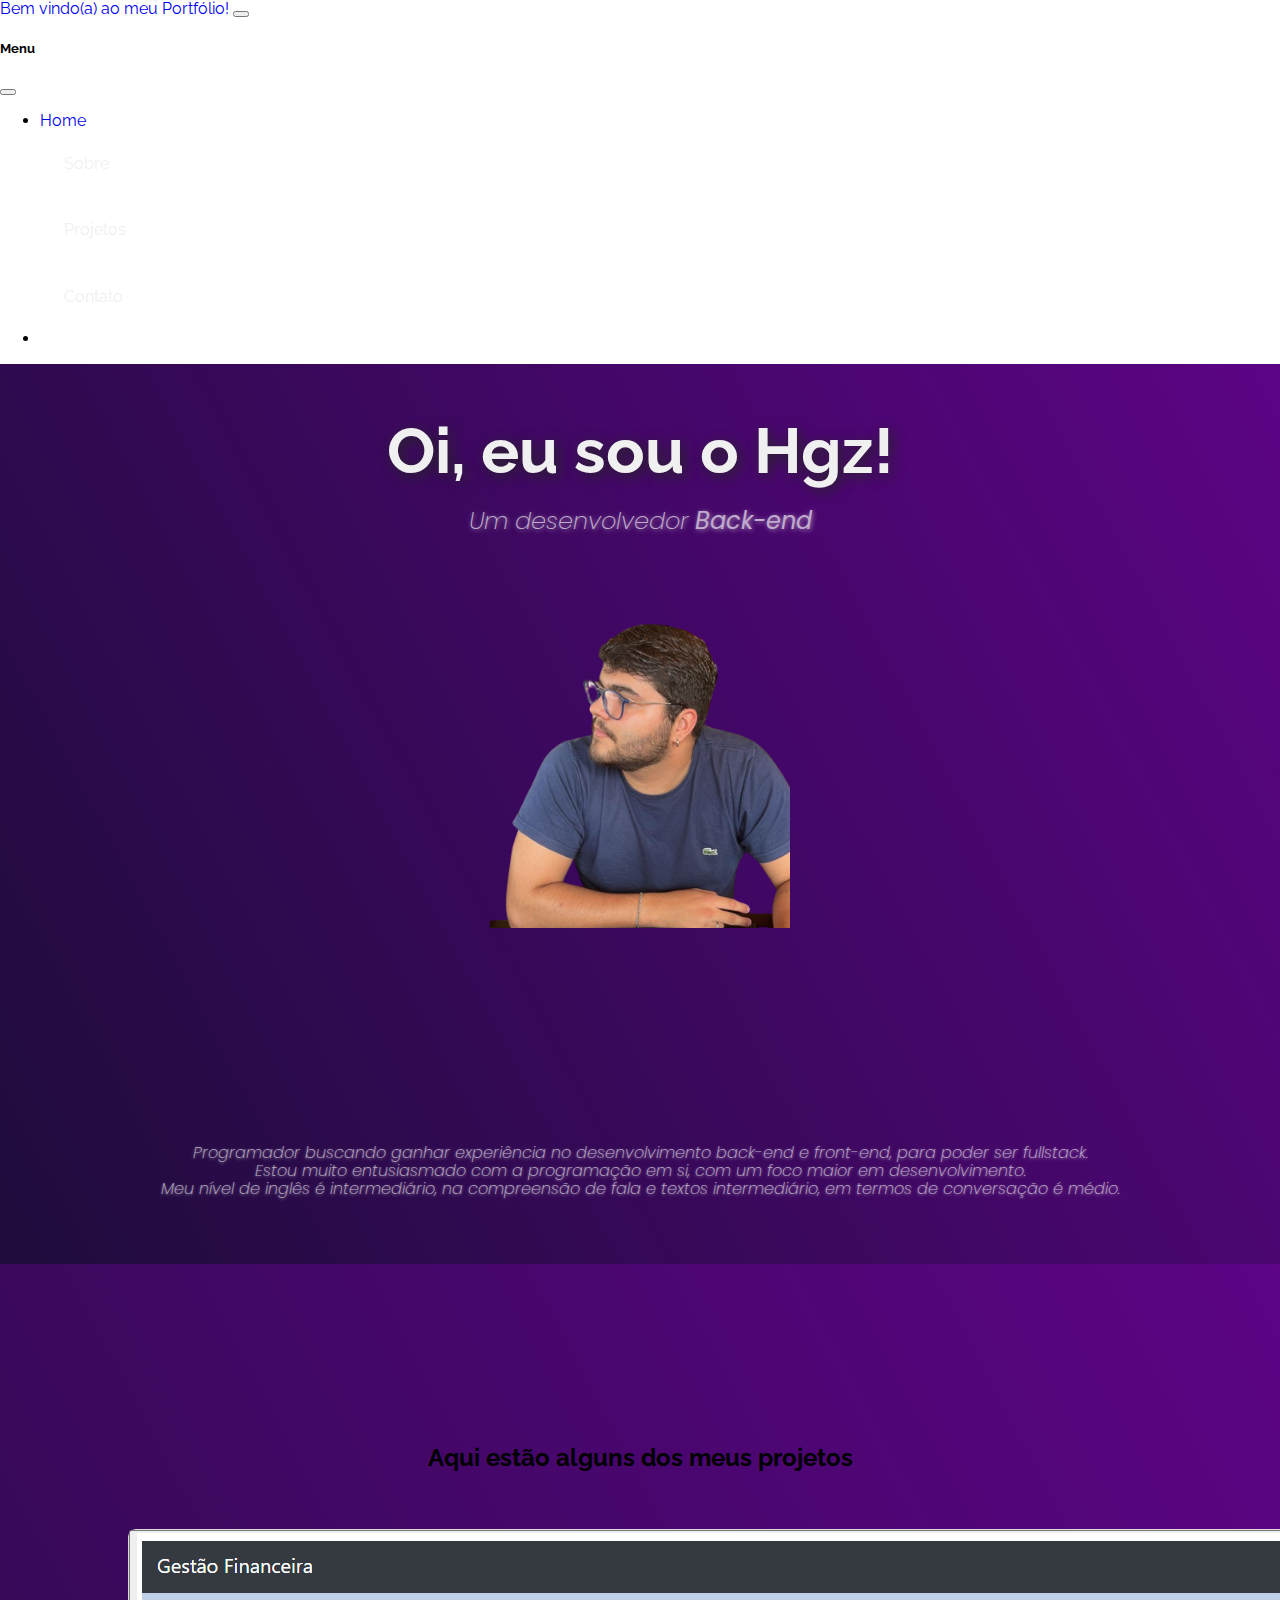
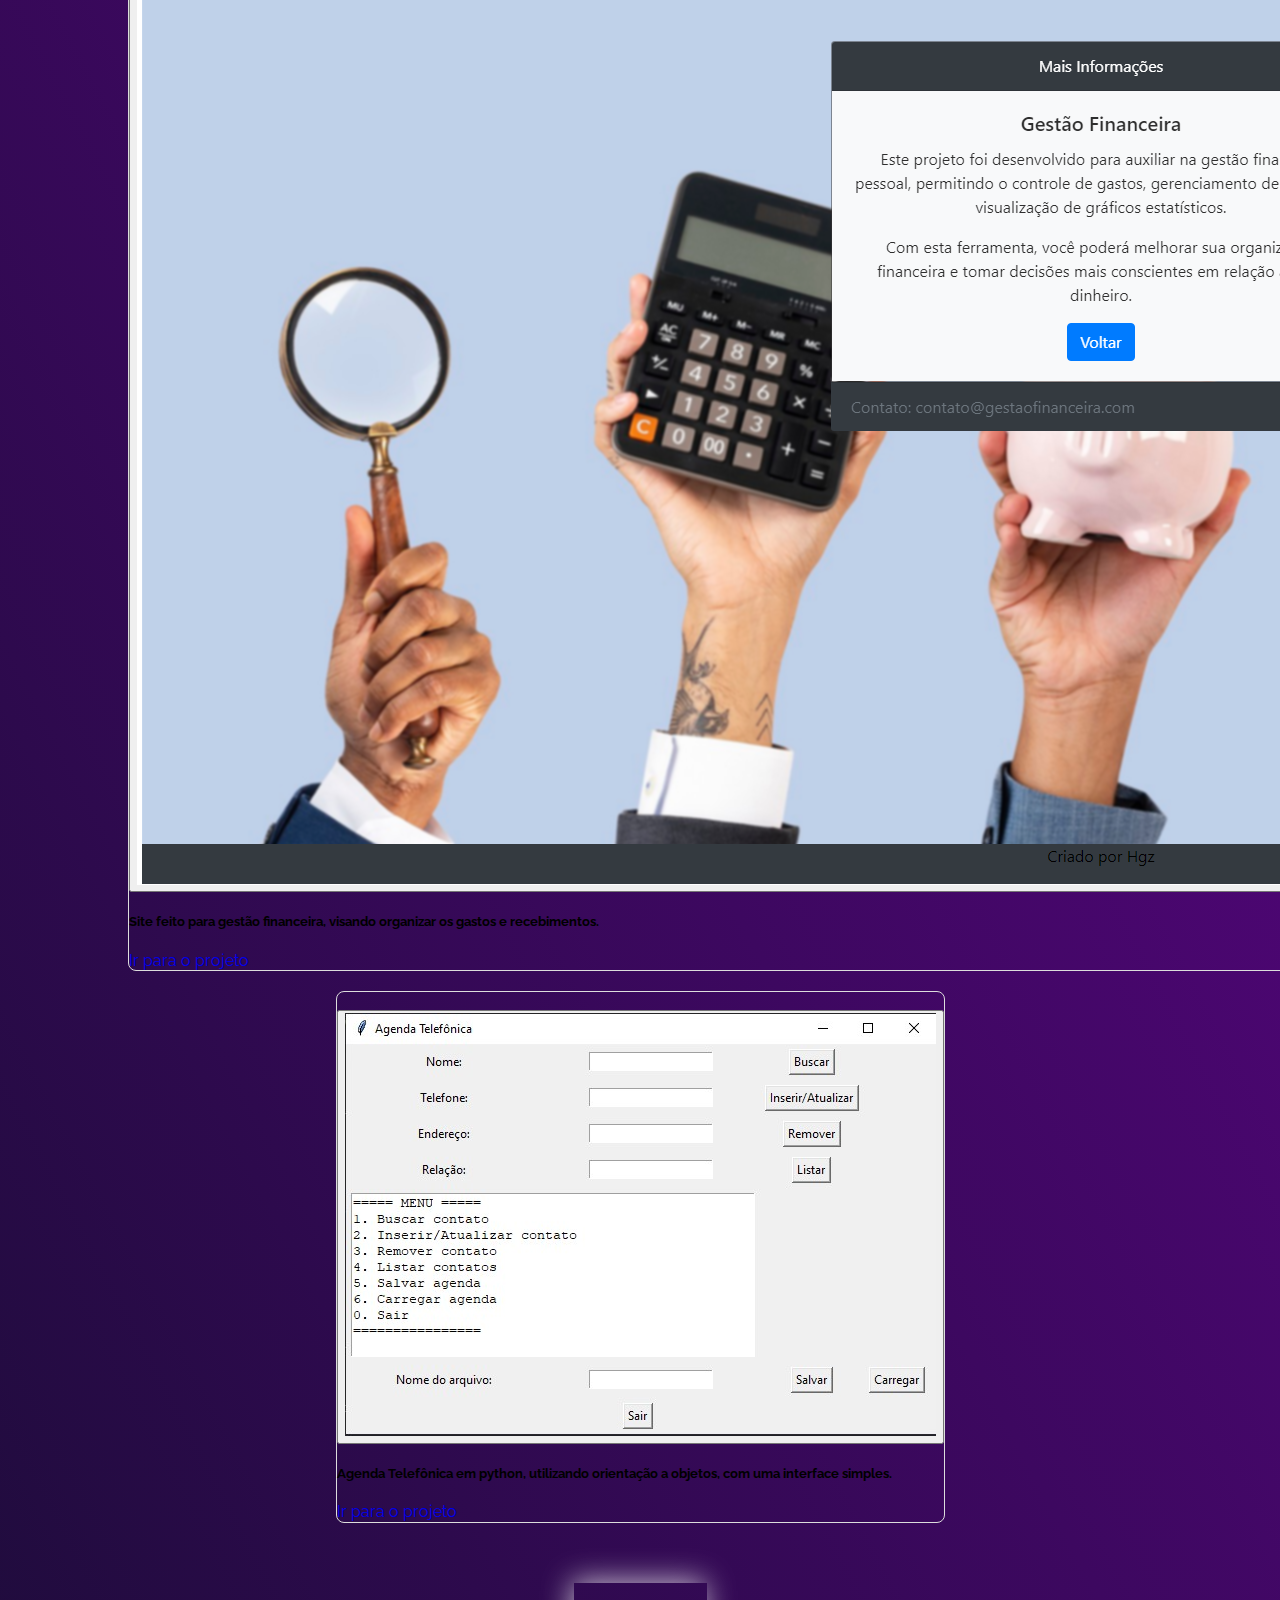
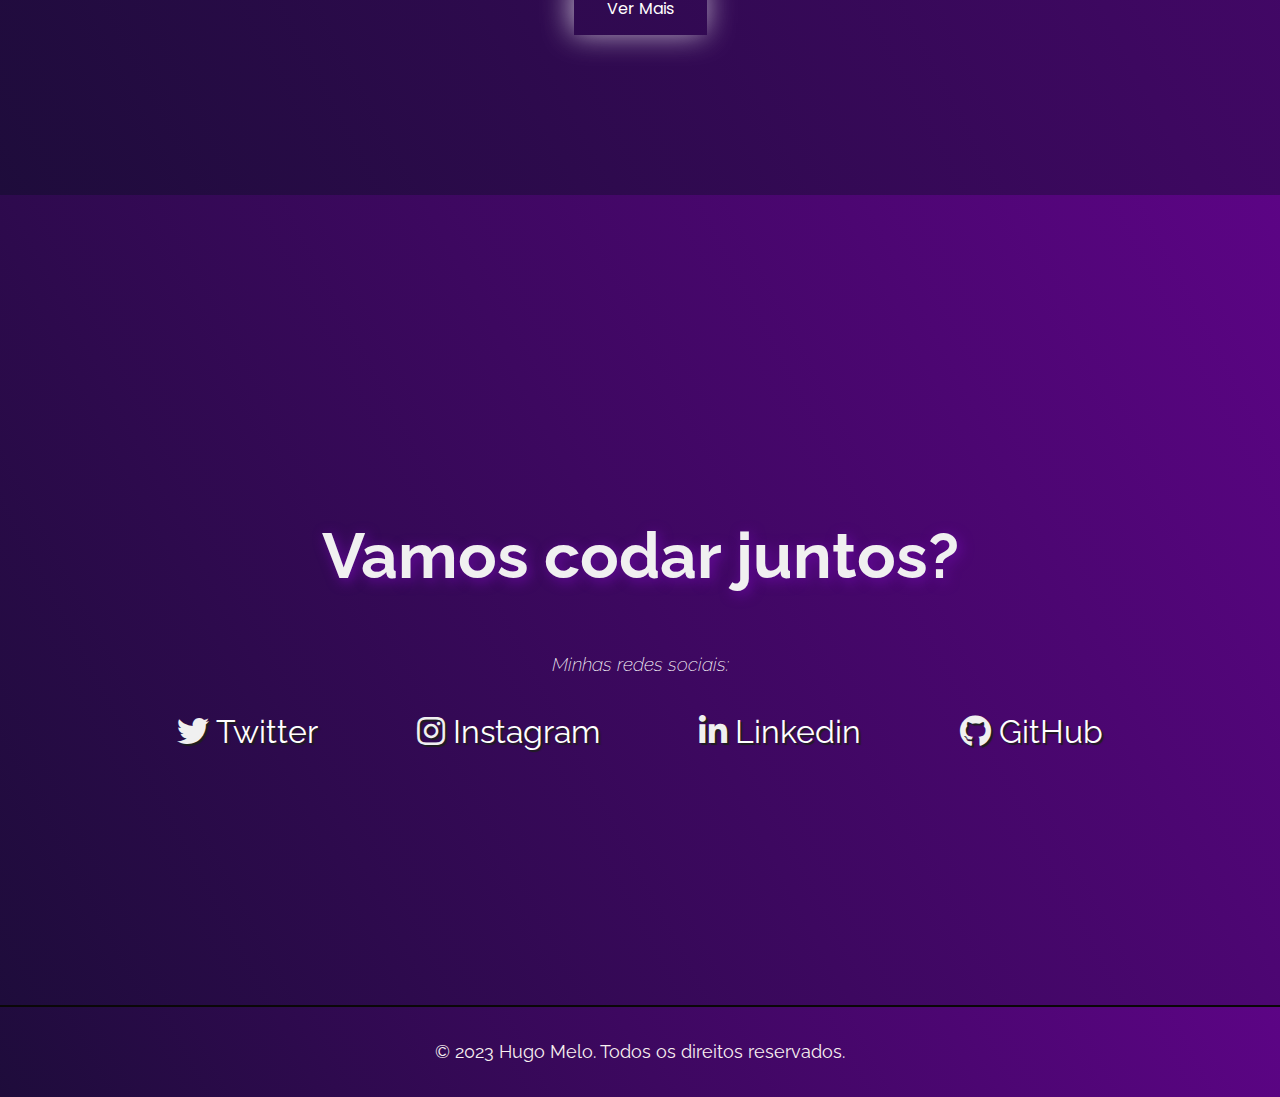
<file: index.html>
<!DOCTYPE html>
<html lang="pt-br">

<head>
  <meta charset="UTF-8">
  <meta http-equiv="X-UA-Compatible" content="IE=edge">
  <meta name="viewport" content="width=device-width, initial-scale=1.0">
  <meta name="description" content="Portfólio desenvolvedor Back-end Hugo Melo">
  <link rel="stylesheet" href="styles.css" type="text/css">
  <link rel="icon" href="https://i.pinimg.com/originals/1c/54/f7/1c54f7b06d7723c21afc5035bf88a5ef.png">
  <link rel="stylesheet" href="https://use.fontawesome.com/releases/v5.8.2/css/all.css">
  <link href="https://cdn.jsdelivr.net/npm/bootstrap@5.3.0/dist/css/bootstrap.min.css"
    rel="stylesheet" integrity="sha384-9ndCyUaIbzAi2FUVXJi0CjmCapSmO7SnpJef0486qhLnuZ2cdeRhO02iuK6FUUVM"
    crossorigin="anonymous">
  <title>Portfólio Hugo Leonardo Melo</title>

  <style>
    /* Adicione a borda aos cards */
    .card {
      border: 1px solid #ddd;
      border-radius: 8px;
    }

    /* Adicione espaço entre os cards */
    .card {
      margin-bottom: 20px;
    }
  </style>
</head>

<body>

  <nav class="navbar navbar-dark bg-dark fixed-top">
    <div class="container-fluid">
      <a class="navbar-brand" href="#">Bem vindo(a) ao meu Portfólio! </a>
      <button class="navbar-toggler" type="button" data-bs-toggle="offcanvas" data-bs-target="#offcanvasDarkNavbar"
        aria-controls="offcanvasDarkNavbar" aria-label="Toggle navigation">
        <span class="navbar-toggler-icon"></span>
      </button>
      <div class="offcanvas offcanvas-end text-bg-dark" tabindex="-1" id="offcanvasDarkNavbar"
        aria-labelledby="offcanvasDarkNavbarLabel">
        <div class="offcanvas-header">
          <h5 class="offcanvas-title" id="offcanvasDarkNavbarLabel">Menu</h5>
          <button type="button" class="btn-close btn-close-white" data-bs-dismiss="offcanvas"
            aria-label="Close"></button>
        </div>
        <div class="offcanvas-body">
          <ul class="navbar-nav justify-content-end flex-grow-1 pe-3">
            <li class="nav-item">
              <a class="nav-link active" aria-current="page" href="#">Home</a>
              <a href="#welcome-section" class="navbar-link">Sobre</a>
              <a href="#projects" class="navbar-link">Projetos</a>
              <a href="#contact" class="navbar-link">Contato</a>
            </li>
            <li class="nav-item">

            </li>

          </ul>
        </div>
      </div>
    </div>
  </nav>

  <main class="bg-dark text-white">
    <section id="welcome-section">
      <h1 class="titulo-welcome text-white">Oi, eu sou o Hgz!</h1>
      <h2 class="subtitulo-welcome text-white">Um desenvolvedor <strong>Back-end </strong></h2>
      <img src="fotoportifo.png" alt="Foto do dev" style="width: 300px; margin-bottom: 200px;">
      <p class="subtitulo-welcome text-white">Programador buscando ganhar experiência no desenvolvimento back-end e front-end, para
        poder ser fullstack.<br> Estou muito entusiasmado com a programação em si, com um foco maior em desenvolvimento.<br>
        Meu nível de inglês é intermediário, na compreensão de fala e textos intermediário, em termos de conversação é
        médio.<br>
      </p>
    </section>

    <section id="projects">
      <h2 class="titulo-projects text-white">Aqui estão alguns dos meus projetos</h2>
      <br><br>
      <div class="projetos-container">
        <div class="col-md-6 col-lg-6">
          <div class="card">
            <button class="btn btn-link d-flex justify-content-center" data-bs-toggle="collapse"
              data-bs-target="#card1Content" aria-expanded="false" aria-controls="card1Content">
              <img src="foto_site.png" class="card-img-top" alt="Card Image">
            </button>
            <div class="collapse" id="card1Content">
              <div class="card-body">
                <h5 class="card-title">Site feito para gestão financeira, visando organizar os gastos e recebimentos.</h5>
                <a class="btn btn-primary d-flex justify-content-center" href="https://github.com/DevHgL/MoneySafe">Ir para o projeto</a>
              </div>
            </div>
          </div>
        </div>
        <div class="col-md-6 col-lg-4">
          <div class="card">
            <br>
            <button class="btn btn-link d-flex justify-content-center" data-bs-toggle="collapse"
              data-bs-target="#card2Content" aria-expanded="false" aria-controls="card2Content">
              <img src="agenda.png" class="card-img-top" alt="Card Image">
            </button>
            <div class="collapse" id="card2Content">
              <div class="card-body">
                <h5 class="card-title">Agenda Telefônica em python, utilizando orientação a objetos, com uma interface simples.</h5>
                <a class="btn btn-primary d-flex justify-content-center" href="https://github.com/DevHgL/Agenda-Telefonica">Ir para o projeto</a>
              </div>
            </div>
          </div>
        </div>
      </div>
      <a class="btn-ver-mais" href="https://github.com/DevHgL" target="_blank">Ver Mais</a>
    </section>

    <section id="contact">
      <h1 class="titulo-contacts text-white">Vamos codar juntos?</h1>
      <h3 class="subtitulo-contacts text-white">Minhas redes sociais:</h3>
      <div class="social-icons">
        <a href="https://twitter.com/DevHgzL" target="_blank">
          <i class="fab fa-twitter"></i>
          Twitter
        </a>
        <a href="https://www.instagram.com/hugouleo/" target="_blank">
          <i class="fab fa-instagram"></i>
          Instagram
        </a>
        <a href="https://www.linkedin.com/in/hugo-leonardo-13271121b/" target="_blank">
          <i class="fab fa-linkedin-in"></i>
          Linkedin
        </a>
        <a href="https://github.com/DevHgL" target="_blank">
          <i class="fab fa-github"></i>
          GitHub
        </a>
      </div>
      <div class="linha"></div>
    </section>


  </main>


  <script src="https://cdn.jsdelivr.net/npm/bootstrap@5.3.0/dist/js/bootstrap.bundle.min.js"
    integrity="sha384-geWF76RCwLtnZ8qwWowPQNguL3RmwHVBC9FhGdlKrxdiJJigb/j/68SIy3Te4Bkz"
    crossorigin="anonymous"></script>
</body>


<footer>
  <p>&copy; 2023 Hugo Melo. Todos os direitos reservados.</p>
</footer>

</html>
</file>
<file: styles.css>
@import url('https://fonts.googleapis.com/css2?family=Poppins:ital,wght@0,100;0,200;0,300;0,400;0,500;0,600;0,700;1,200&family=Raleway:wght@100;200;300;400;500;600;700;800;900&display=swap');

/* normalize.css v8.0.1 | MIT License | github.com/necolas/normalize.css */

/* Document
   ========================================================================== */

html {
    line-height: 1.15;
    -webkit-text-size-adjust: 100%;
}

/* Sections
   ========================================================================== */

body {
    margin: 0;
}

main {
    display: block;
}

h1 {
    font-size: 2em;
    margin: 0.67em 0;
}

/* Grouping content
   ========================================================================== */

hr {
    box-sizing: content-box;
    height: 0;
    overflow: visible;
}

pre {
    font-family: monospace, monospace;
    font-size: 1em;
}

/* Text-level semantics
   ========================================================================== */

a {
    background-color: transparent;
}

abbr[title] {
    border-bottom: none;
    text-decoration: underline;
    text-decoration: underline dotted;
}

b,
strong {
    font-weight: bolder;
}

code,
kbd,
samp {
    font-family: monospace, monospace;
    font-size: 1em;
}

small {
    font-size: 80%;
}

sub,
sup {
    font-size: 75%;
    line-height: 0;
    position: relative;
    vertical-align: baseline;
}

sub {
    bottom: -0.25em;
}

sup {
    top: -0.5em;
}

/* Embedded content
   ========================================================================== */

img {
    border-style: none;
}

/* Forms
   ========================================================================== */

button,
input,
optgroup,
select,
textarea {
    font-family: inherit;
    font-size: 100%;
    line-height: 1.15;
    margin: 0;
}

button,
input {
    overflow: visible;
}

button,
select {
    text-transform: none;
}

button,
[type="button"],
[type="reset"],
[type="submit"] {
    -webkit-appearance: button;
}

button::-moz-focus-inner,
[type="button"]::-moz-focus-inner,
[type="reset"]::-moz-focus-inner,
[type="submit"]::-moz-focus-inner {
    border-style: none;
    padding: 0;
}

button:-moz-focusring,
[type="button"]:-moz-focusring,
[type="reset"]:-moz-focusring,
[type="submit"]:-moz-focusring {
    outline: 1px dotted ButtonText;
}

fieldset {
    padding: 0.35em 0.75em 0.625em;
}

legend {
    box-sizing: border-box;
    color: inherit;
    display: table;
    max-width: 100%;
    padding: 0;
    white-space: normal;
}

progress {
    vertical-align: baseline;
}

textarea {
    overflow: auto;
}

[type="checkbox"],
[type="radio"] {
    box-sizing: border-box;
    padding: 0;
}

[type="number"]::-webkit-inner-spin-button,
[type="number"]::-webkit-outer-spin-button {
    height: auto;
}

[type="search"] {
    -webkit-appearance: textfield;
    outline-offset: -2px;
}

[type="search"]::-webkit-search-decoration {
    -webkit-appearance: none;
}

::-webkit-file-upload-button {
    -webkit-appearance: button;
    font: inherit;
}

/* Interactive
   ========================================================================== */

details {
    display: block;
}

summary {
    display: list-item;
}

/* Misc
   ========================================================================== */

template {
    display: none;
}

[hidden] {
    display: none;
}

* {
    text-decoration: none;
}

/* INICIO DO MEU CODIGO */

html {
    font-size: 16px;
    scroll-behavior: smooth;
}

body {
    font-family: 'Raleway', sans-serif;
}

body::-webkit-scrollbar {
    width: 5px;
}

body::-webkit-scrollbar-track {
    background: rgb(255, 255, 255);
}

body::-webkit-scrollbar-thumb {
    background-color: #f0f0f0;
    border-radius: 20px;
    border: 3px solid transparent;
}

/* header */

.cabeçalho {
    position: fixed;
    top: 0;
    left: 0;
    width: 100%;
    display: flex;
    justify-content: space-around;
    align-items: center;
    background-color: #fdfbfb;
    background-image: linear-gradient(62deg, #1e0c3b, #5c0485 100%);
    box-shadow: 0 2px 0 rgb(0 0 0 / 10%);
    z-index: 10;
}

.titulo-cabeçalho {
    color: #f0f0f0;
    padding: 0.5rem;
    margin: 0.5rem;
    align-self: center;
    justify-self: center;
}

#navbar {
    display: flex;
    justify-content: flex-end;
    align-items: center;
}

.navbar-link {
    text-align: center;
    color: #f0f0f0;
    display: flex;
    transition: all 0.5s ease-in-out 0s;
    padding: 1.5rem;
}

.navbar-link:hover {
    height: 100%;
    width: 100%;
    background-color: #f0f0f0;
    color: #1b1a1a;
}

/* main */

/* SECTION 1 */

#welcome-section {
    display: flex;
    flex-direction: column;
    justify-content: center;
    align-items: center;
    width: 100%;
    height: 100vh;
    background-color: #000000;
    background-image: linear-gradient(62deg, #1e0c3b 0%, #5c0485 100%);
}

.titulo-welcome {
    transition: all 0.5s ease-in-out 0s;
    color: #f0f0f0;
    font-size: 4rem;
    margin: 0;
    text-align: center;
    padding: 0;
    cursor: pointer;
    text-shadow: rgb(38, 38, 38) 0.05em 0.05em 0.2em;
}

.titulo-welcome:hover {
    -webkit-text-stroke: 1px #f0f0f0;
    color: transparent;
}

.subtitulo-welcome {
    font-family: 'Poppins';
    font-style: italic;
    color: rgb(245, 241, 247);
    font-weight: 200;
    opacity: 70%;
    text-align: center;
    text-shadow: rgba(246, 246, 247, 0.788) 0.05em 0.05em 0.2em;
}

/* SECTION 2 */

#projects {
    background-color: #fffeff;
    background-image: linear-gradient(62deg, #1e0c3b 0%, #5c0485 100%);
    width: 100%;
    padding: 10rem 0;
    display: flex;
    flex-direction: column;
    justify-content: center;
    align-items: center;
}


.projetos-container {
  width: 80%;
  display: flex;
  flex-direction: row;
  flex-wrap: wrap;
  justify-content: space-evenly;
  align-items: center; /* Add this line to center align the items vertically */
  margin-bottom: 10px;
}

.project-tile {
  color: #f0f0f0;
  width: 25%;
  background: transparent;
  margin: 10px;
  padding: 20px; /* Add padding to create space between cards */
  display: flex;
  flex-direction: column;
  justify-content: space-between; /* Add this line to distribute space evenly */
  -webkit-box-shadow: -2px -2px 30px 0px rgba(248, 241, 241, 0.75);
  -moz-box-shadow: -2px -2px 30px 0px rgba(236, 221, 221, 0.75);
  box-shadow: -2px -2px 30px 0px rgba(235, 230, 230, 0.75);
  transition-property: all;
  transition-duration: 1s;
  transition-timing-function: ease-out;
}

.project-tile:hover {
  background: rgb(85, 4, 161);
  border: 2px solid #fffefe; /* Add border on hover */
}

.imagem-projeto {
  width: 100%;
  object-fit: cover;
  height: 85%;
}

.descrição-projeto {
  margin-top: auto;
  margin-bottom: auto;
  align-self: center;
  justify-self: center;
  padding: 10px;
}
.btn-ver-mais {
    font-family: 'Poppins';
    padding: 1rem 2rem;
    margin-top: 30px;
    border: 1px solid transparent;
    color: #fffefe;
    background: transparent;
    -webkit-box-shadow: -2px -2px 30px 0px rgba(3, 3, 3, 0.753);
    -moz-box-shadow: -2px -2px 30px 0px rgba(255, 255, 255, 0.75);
    box-shadow: -2px -2px 30px 0px rgba(248, 248, 248, 0.75);
    transition-property: all;
    transition-duration: 1s;
    transition-timing-function: ease-out;
}

.btn-ver-mais:hover {
    background: rgb(255, 255, 255);
}

/* CONTATOS */

#contact {
    display: flex;
    flex-direction: column;
    justify-content: center;
    align-items: center;
    width: 100%;
    height: 90vh;
    background-color: #000;
    background-image: linear-gradient(62deg, #1e0c3b 0%, #5c0485 100%);
}

.titulo-contacts {
    transition: all 0.5s ease-in-out 0s;
    color: #f0f0f0;
    font-size: 4rem;
    margin-top: 10vh;
    text-align: center;
    padding: 0;
    text-shadow: rgb(105, 10, 160) 0.05em 0.05em 0.2em;
}

.subtitulo-contacts {
    color: rgb(255, 255, 255);
    font-weight: 200;
    font-style: italic;
}

.social-icons a {
    font-size: 2rem;
    color: white;
}

.social-icons {
    width: 80%;
    font-size: 3rem;
    display: inline-flex;
    flex-wrap: wrap;
    justify-content: space-around;
    align-items: space-around;
    margin: 20px auto;
    text-shadow: 2px 2px 1px #1f1f1f;
}

.fab {
    color: #f0f0f0;
}

/* FOOTER */

footer {
    background-color: #a8a1a1;
    background-image: linear-gradient(62deg, #1e0c3b, #5c0485);
    width: 100%;
    height: 10vh;
    padding: 0;
    border-top: 2px solid rgb(10, 8, 8);
    display: flex;
    justify-content: space-evenly;
}

footer p {
    color: #f8f0f0;
    font-size: 1.1em;
    align-self: center;
}

#profile-link {
    color: white;
    text-decoration: underline;
}

/* MEDIA QUERY */

@media only screen and (max-width: 1050px) {
    .project-tile {
        width: 40%;
        margin-bottom: 10px;
        height: 500px;
    }
    .titulo-welcome {
        font-size: 3rem;
    }
    .titulo-contacts {
        font-size: 3rem;
    }
    .social-icons {
        display: flex;
        flex-direction: column;
        justify-content: center;
        align-content: center;
    }
    .social-icons a {
        margin-bottom: 20px;
    }
} 

@media only screen and (max-width: 768px) {
    .project-tile {
        width: 100%;
        margin-bottom: 10px;
        height: 500px;
    }
    .titulo-welcome {
        font-size: 3rem;
    }
    .titulo-contacts {
        font-size: 3rem;
    }
    .social-icons {
        display: flex;
        flex-direction: column;
        justify-content: center;
        align-content: center;
    }
    .social-icons a {
        margin-bottom: 20px;
    }
}
</file>
